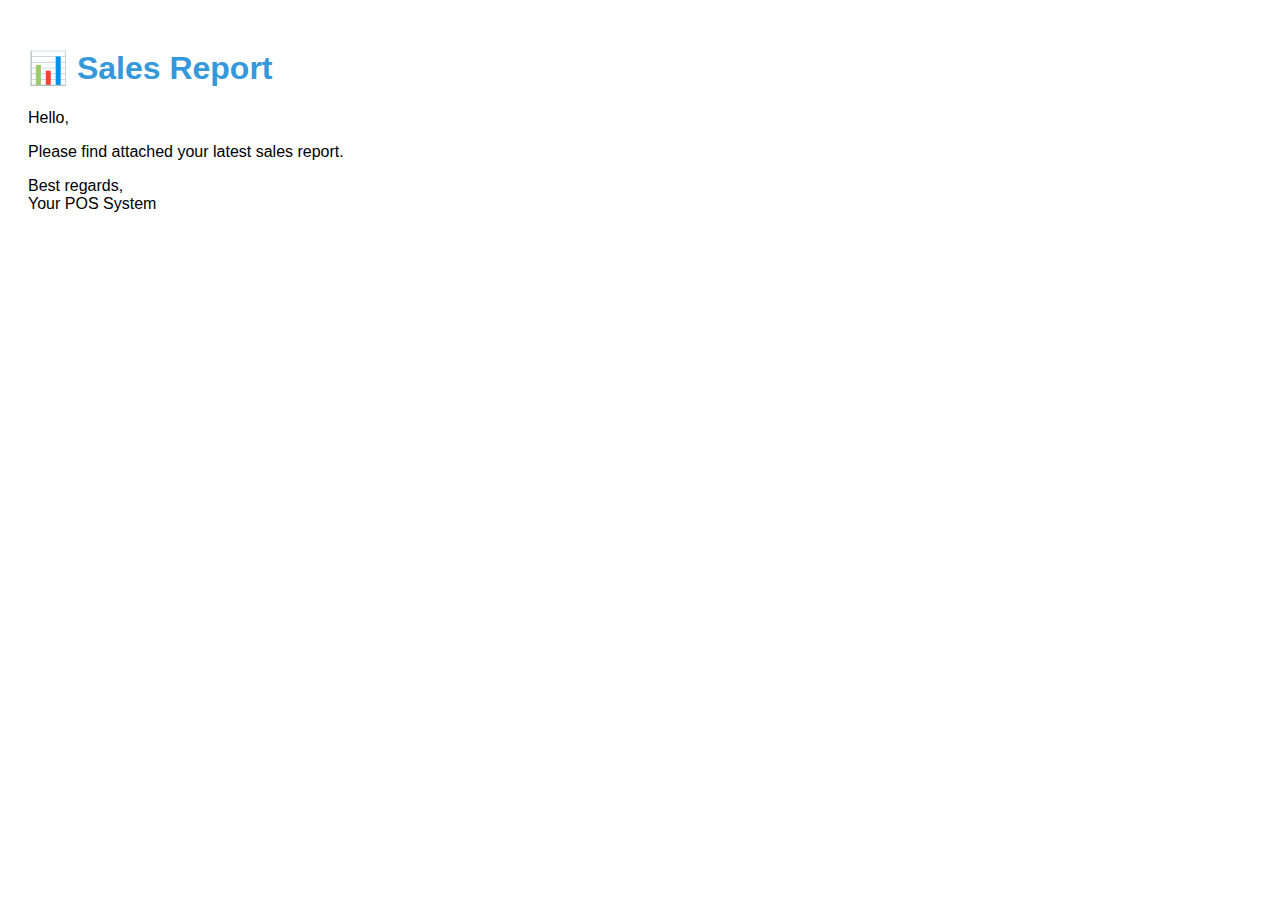
<file: templates/email_template.html>
<!DOCTYPE html>
<html>
<head>
    <style>
        body { font-family: Arial, sans-serif; padding: 20px; }
        h1 { color: #3498db; }
        p { font-size: 16px; }
    </style>
</head>
<body>
    <h1>📊 Sales Report</h1>
    <p>Hello,</p>
    <p>Please find attached your latest sales report.</p>
    <p>Best regards,<br> Your POS System</p>
</body>
</html>
</file>
